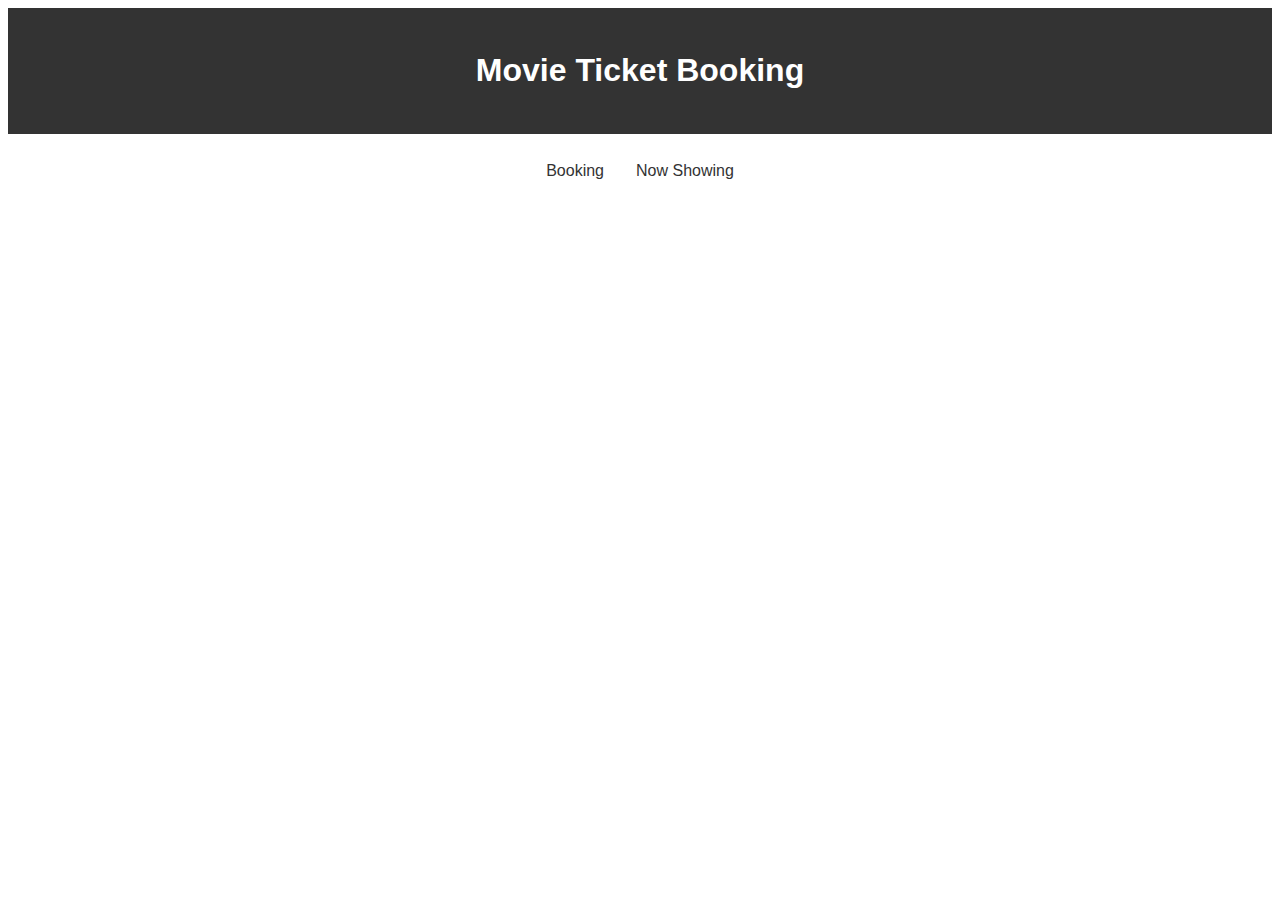
<file: index.html>
<!DOCTYPE html>
<html lang="en">
<head>
    <meta charset="UTF-8">
    <meta name="viewport" content="width=device-width, initial-scale=1.0">
    <link rel="stylesheet" href="styles.css">
    <title>Movie Ticket Booking</title>
</head>
<body>
    <header>
        <h1>Movie Ticket Booking</h1>
    </header>
    <nav>
        <ul>
            <li><a href="booking.html">Booking</a></li>
            <li><a href="./nowshowing.html">Now Showing</a></li>
        </ul>
    </nav>
</body>
</html>
</file>
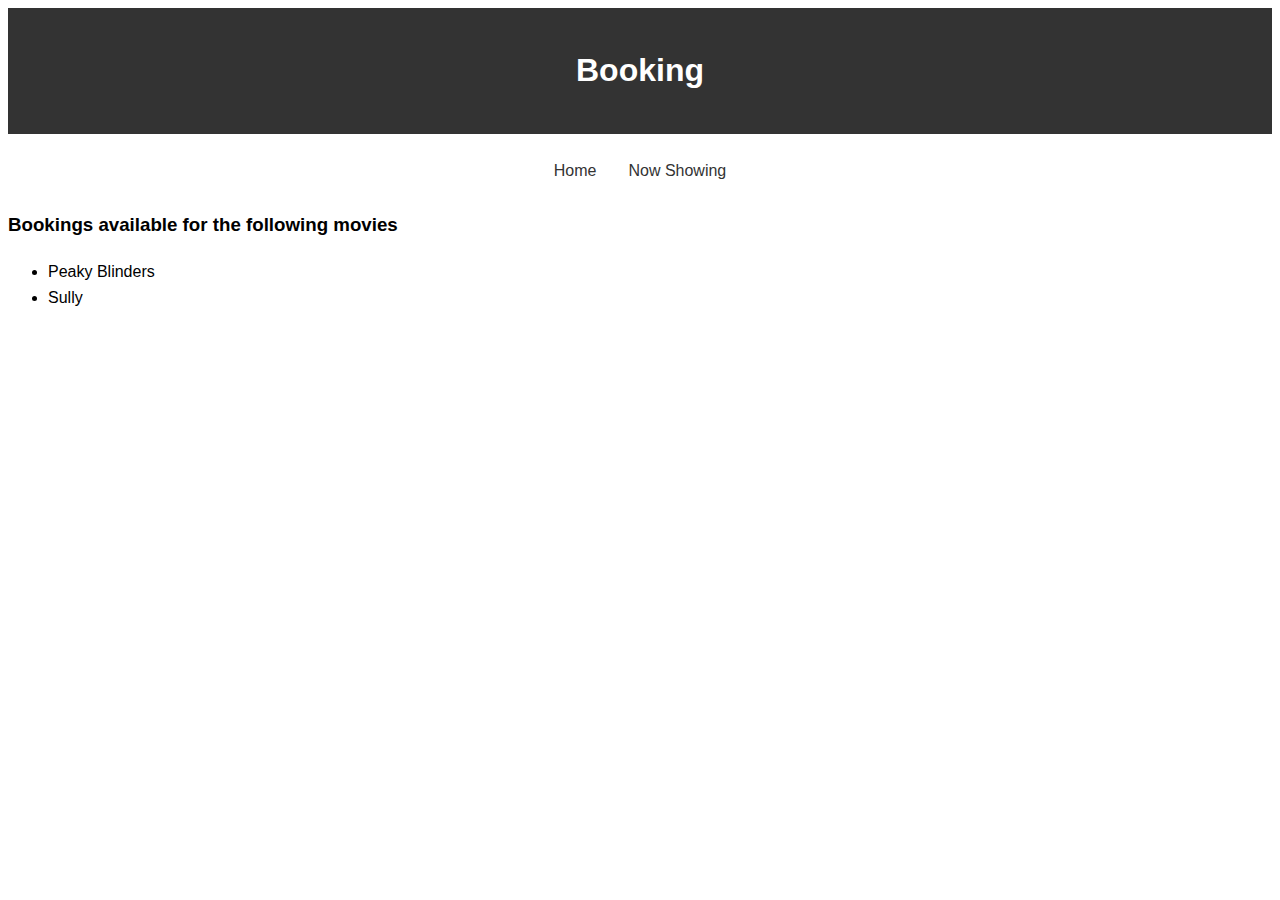
<file: booking.html>
<!DOCTYPE html>
<html lang="en">
<head>
    <meta charset="UTF-8">
    <meta name="viewport" content="width=device-width, initial-scale=1.0">
    <link rel="stylesheet" href="styles.css">
    <title>Booking - Movie Ticket Booking</title>
</head>
<body>
    <header>
        <h1>Booking</h1>
    </header>
    <nav>
        <ul>
            <li><a href="index.html">Home</a></li>
            <li><a href="now-showing.html">Now Showing</a></li>
        </ul>
    </nav>
    <h3>Bookings available for the following movies</h6>
    <ul>
        
        <li>Peaky Blinders</li>
        <li>Sully</li>

    </ul>
    
</body>
</html>
</file>
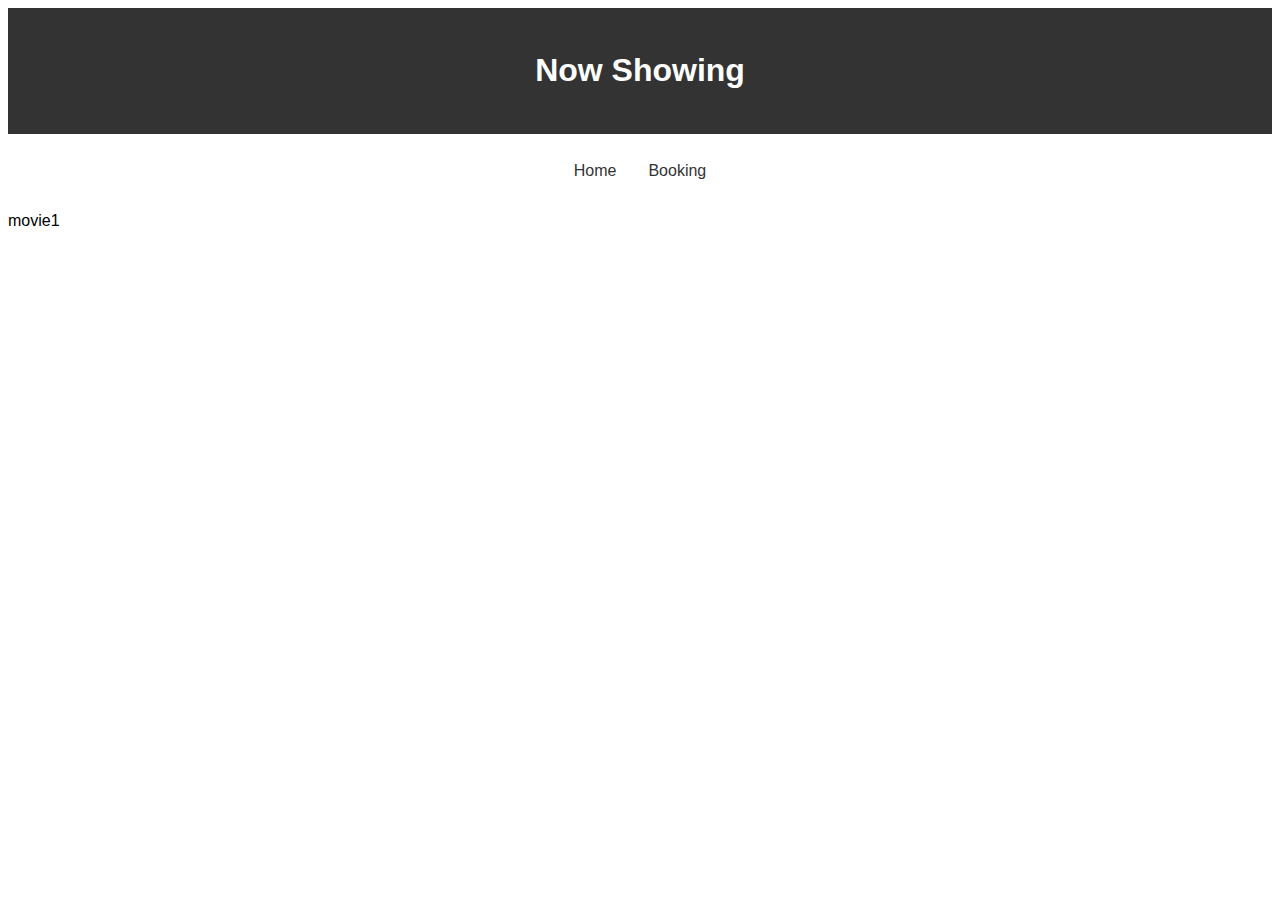
<file: nowshowing.html>
<!DOCTYPE html>
<html lang="en">
<head>
    <meta charset="UTF-8">
    <meta name="viewport" content="width=device-width, initial-scale=1.0">
    <link rel="stylesheet" href="styles.css">
    <title>Now Showing - Movie Ticket Booking</title>
</head>
<body>
    <header>
        <h1>Now Showing</h1>
    </header>
    <nav>
        <ul>
            <li><a href="index.html">Home</a></li>
            <li><a href="booking.html">Booking</a></li>
        </ul>
    </nav>
	<li>
		<ui>movie1</ui>
	<li/>    
</body>
</html>
</file>
<file: styles.css>
body {
    font-family: Arial, sans-serif;
    line-height: 1.6;
}

header {
    background-color: #333;
    color: white;
    text-align: center;
    padding: 1rem;
}

nav ul {
    display: flex;
    justify-content: center;
    list-style: none;
    padding: 0;
}

nav ul li {
    margin: 0 0.5rem;
}

nav ul li a {
    display: block;
    padding: 0.5rem;
    color: #333;
    text-decoration: none;

}

nav ul li a:hover {
    background-color: #333;
    color: white;
}
</file>
